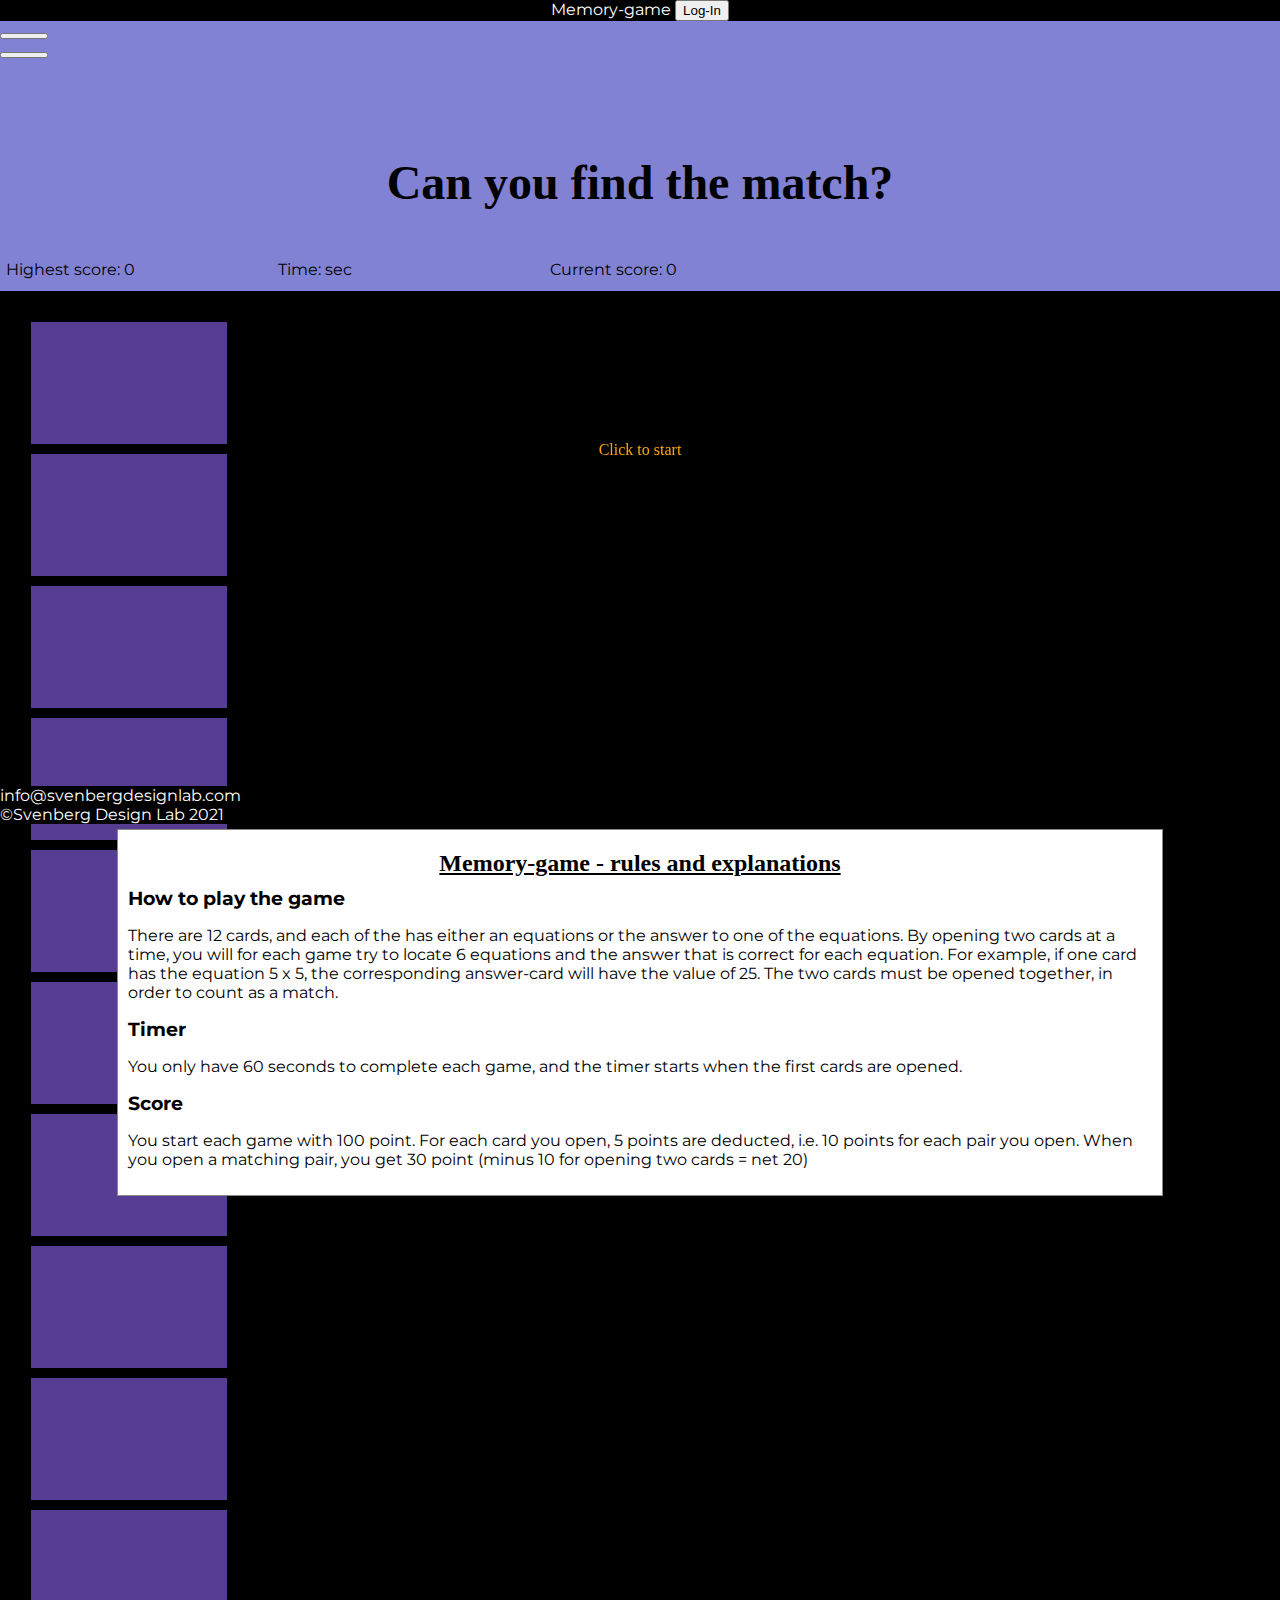
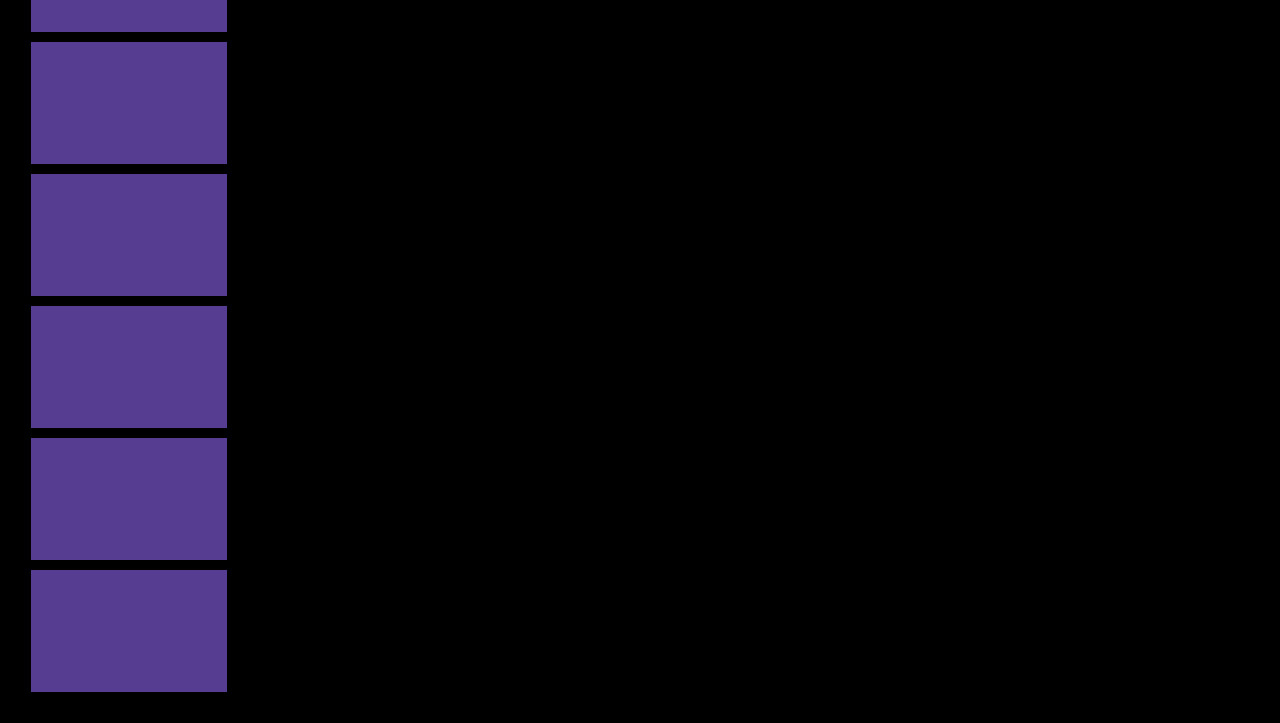
<file: index.html>
<!DOCTYPE html>
<html lang="en">

<head>
    <meta charset="UTF-8">
    <meta http-equiv="X-UA-Compatible" content="IE=edge">
    <meta name="viewport" content="width=device-width, initial-scale=1.0">
    <!-- bootstrap css-->
    <link rel="stylesheet" href="https://stackpath.bootstrapcdn.com/bootstrap/4.1.3/css/bootstrap.min.css" integrity="sha384-MCw98/SFnGE8fJT3GXwEOngsV7Zt27NXFoaoApmYm81iuXoPkFOJwJ8ERdknLPMO" crossorigin="anonymous">
    <!--font awsome and google fonts-->
    <link rel="stylesheet" href="https://use.fontawesome.com/releases/v5.7.2/css/all.css" integrity="sha384-fnmOCqbTlWIlj8LyTjo7mOUStjsKC4pOpQbqyi7RrhN7udi9RwhKkMHpvLbHG9Sr" crossorigin="anonymous">
    <link rel="preconnect" href="https://fonts.googleapis.com">
    <link rel="preconnect" href="https://fonts.gstatic.com" crossorigin>
    <link href="https://fonts.googleapis.com/css2?family=Montserrat&family=Permanent+Marker&display=swap" rel="stylesheet">
    <link rel="stylesheet" href="assets/css/style.css" type="text/css">
    <title>Memory-game</title>
</head>

<body class="container-fluid">
    <header>
        <nav class="navbar fixed-top navbar-expand-md d-flex justify-content-between">
            <a href="index.html" class="navbar-brand">Memory-game</a>
            <button onclick="document.getElementById('sign-in-modal').style.display='block'">Log-In</button>
        </nav>
    </header>

    <div class="content container-fluid">
        <div class="block float-right">
            <button id="color-shaker"><i class="fas fa-palette"></i><i class="fas fa-paint-brush"></i>
            </button>
        </div>
        <div class="block float-right">
            <button id="explanation" type="button" data-toggle="modal" data-target=".bd-example-modal-lg"><i class="fas fa-question"></i>
            </button>
        </div>
        <h1>Can you find the match?</h1>

        <!-- overlays for game-over etc -->
        <div id="start-text" class="overlay-text visible">Click to start</div>
        <div id="victory-text" class="overlay-text">Congratulations,<br>you won the game!
            <span class="overlay-text-small">Click to start over</span>
        </div>
        <div id="game-over-text" class="overlay-text">Sorry! Game over...
            <span class="overlay-text-small">Click to start over</span>
        </div>
        <div class="score-area d-flex justify-content-between container">
            <!--Div for score and timer, or should that be somewhere else??-->
            <div class="inline-block highest-score">Highest score: <span id="highest-score">0</span></div>
            <div class="inline-block timer">Time: <span id="timer"></span>sec</div>
            <div class="inline-block current-score">Current score: <span id="current-score">0</span></div>
        </div>
        <div class="container" id="game-container">
            <div id="game-area1" class="row justify-content-around game-area">
                <div class="col-3 col-lg-2 game-card card-1 question" data-type="value-1">6 + 3</div>
                <div class="col-3 col-lg-2 game-card card-2 answer" data-type="value-1">9</div>
                <div class="col-3 col-lg-2 game-card card-3 question" data-type="value-2">20 - 5</div>
                <div class="d-none d-lg-block game-card card-10 answer" data-type="value-5">18</div>
            </div>
            <div id="game-area2" class="row justify-content-around game-area">
                <div class="col-3 col-lg-2 game-card card-4 answer" data-type="value-2">15</div>
                <div class="col-3 col-lg-2 game-card card-5 question" data-type="value-3">15 + 6</div>
                <div class="col-3 col-lg-2 game-card card-6 answer" data-type="value-3">21</div>
                <div class="d-none d-lg-block game-card card-11 question" data-type="value-6">33 - 6</div>
            </div>
            <div id="game-area3" class="row justify-content-around game-area">
                <div class="col-3 col-lg-2 game-card card-7 question" data-type="value-4">27 - 8</div>
                <div class="col-3 col-lg-2 game-card card-8 answer" data-type="value-4">19</div>
                <div class="col-3 col-lg-2 game-card card-9 question" data-type="value-5">13 + 5</div>
                <div class="d-none d-lg-block game-card card-12 answer" data-type="value-6">27</div>
            </div>
            <div id="game-area4" class="row justify-content-around game-area">
                <div class="col-3 d-lg-none game-card card-10 answer" data-type="value-5">18</div>
                <div class="col-3 d-lg-none game-card card-11 question" data-type="value-6">33 - 6</div>
                <div class="col-3 d-lg-none game-card card-12 answer" data-type="value-6">27</div>
            </div>
        </div>
    </div>

    <!-- Footer -fixed on bottom. Contains copyright, contact-info. Perhaps sosial-links? -->
    <footer class="container-fluid footer fixed-bottom">
        <div id="contact" class="sm-inline">info@svenbergdesignlab.com </div>
        <div id="copyright" class="sm-inline float-sm-right">&copy;Svenberg Design Lab 2021 </div>
    </footer>

    <!-- Credit: Modal Login Form from https://www.w3schools.com/howto/howto_css_login_form.asp -->
    <!-- The Modal -->
    <div id="sign-in-modal" class="modal">
        <!-- Modal Content -->
        <form class="modal-content" action="back-page.html" method="POST">
            <div class="modal-headline">
                <span onclick="document.getElementById('sign-in-modal').style.display='none'" class="close" title="Close Modal">&times;</span>
                <h2>Sign in to save your score!</h2>
            </div>

            <div class="container">
                <label for="uname"><b>Username</b></label>
                <input type="text" placeholder="Enter Username" name="uname" required>

                <label for="psw"><b>Password</b></label>
                <input type="password" placeholder="Enter Password" name="psw" required>

                <button type="submit" class="submit-button">Login</button>
                <label>
                <input type="checkbox" checked="checked" name="remember"> Remember me
                </label>
            </div>

            <div class="container" style="background-color:#f1f1f1">
                <button type="button" onclick="document.getElementById('sign-in-modal').style.display='none'" class="cancelbtn">Cancel</button>
                <span class="psw float-right">Forgot <a href="back-page.html">password?</a></span>
            </div>
        </form>
    </div>


    <!-- Credit: Modal for explaining the game, from https://getbootstrap.com/docs/4.1/components/modal/    -->
    <div id="rules-modal" class="modal fade bd-example-modal-lg" tabindex="-1" role="dialog" aria-labelledby="explanation" aria-hidden="true">
        <div class="modal-dialog modal-lg">
            <div class="modal-content">
                <h2>Memory-game - rules and explanations</h2>
                <h3>How to play the game</h3>
                <p>There are 12 cards, and each of the has either an equations or the answer to one of the equations. By opening two cards at a time, you will for each game try to locate 6 equations and the answer that is correct for each equation. For example,
                    if one card has the equation 5 x 5, the corresponding answer-card will have the value of 25. The two cards must be opened together, in order to count as a match.
                </p>
                <h3>Timer</h3>
                <p>You only have 60 seconds to complete each game, and the timer starts when the first cards are opened. </p>
                <h3>Score</h3>
                <p>You start each game with 100 point. For each card you open, 5 points are deducted, i.e. 10 points for each pair you open. When you open a matching pair, you get 30 point (minus 10 for opening two cards = net 20)</p>
            </div>
        </div>
    </div>
    <!-- bootstrap js + + -->
    <script src="https://code.jquery.com/jquery-3.3.1.slim.min.js" integrity="sha384-q8i/X+965DzO0rT7abK41JStQIAqVgRVzpbzo5smXKp4YfRvH+8abtTE1Pi6jizo" crossorigin="anonymous"></script>
    <script src="https://cdnjs.cloudflare.com/ajax/libs/popper.js/1.14.3/umd/popper.min.js" integrity="sha384-ZMP7rVo3mIykV+2+9J3UJ46jBk0WLaUAdn689aCwoqbBJiSnjAK/l8WvCWPIPm49" crossorigin="anonymous"></script>
    <script src="https://stackpath.bootstrapcdn.com/bootstrap/4.1.3/js/bootstrap.min.js" integrity="sha384-ChfqqxuZUCnJSK3+MXmPNIyE6ZbWh2IMqE241rYiqJxyMiZ6OW/JmZQ5stwEULTy" crossorigin="anonymous"></script>
    <script src="assets/js/script.js"></script>
</body>

</html>
</file>
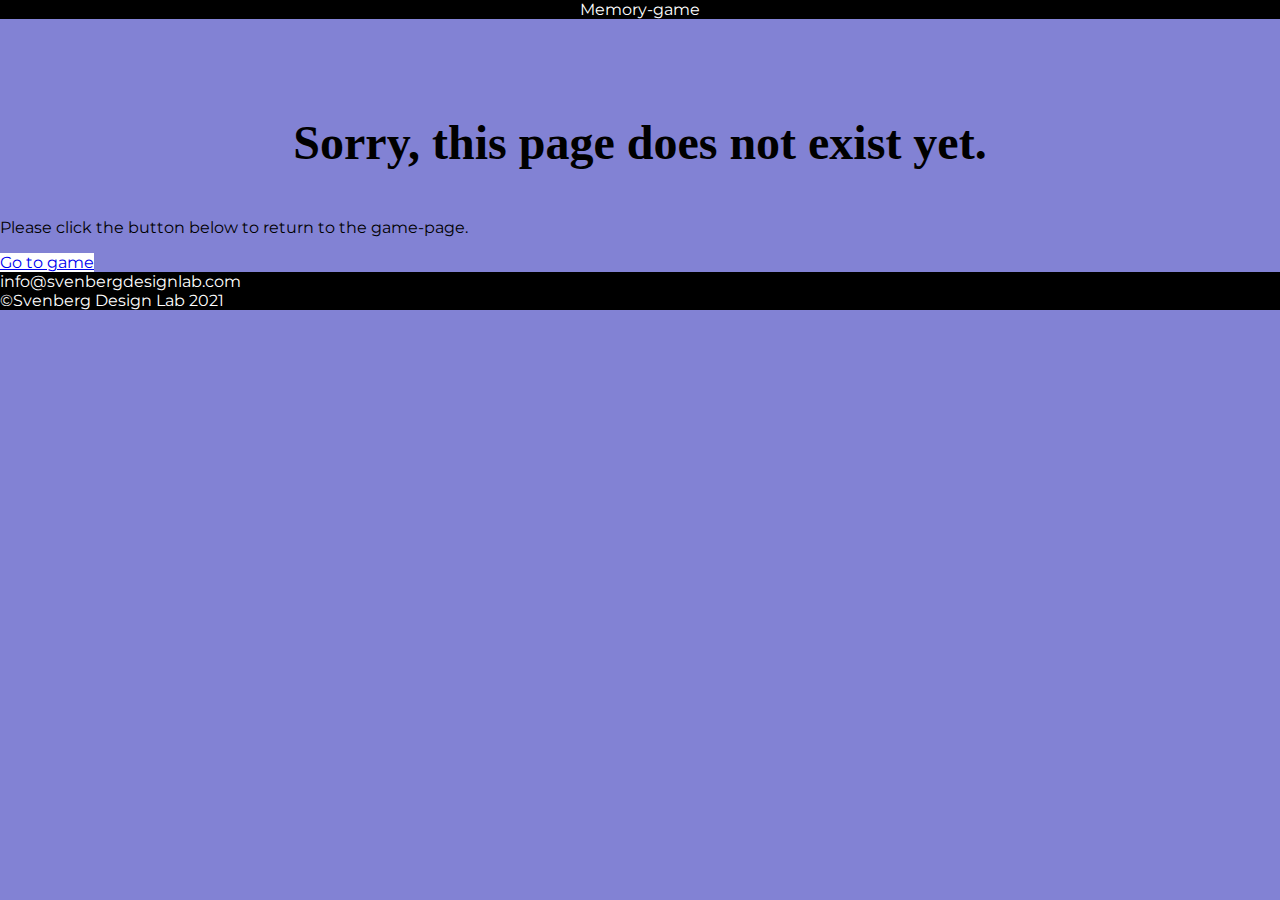
<file: back-page.html>
<!DOCTYPE html>
<html lang="en">

<head>
    <meta charset="UTF-8">
    <meta http-equiv="X-UA-Compatible" content="IE=edge">
    <meta name="viewport" content="width=<device-width>, initial-scale=1.0">
    <!-- bootstrap css-->
    <link rel="stylesheet" href="https://stackpath.bootstrapcdn.com/bootstrap/4.1.3/css/bootstrap.min.css" integrity="sha384-MCw98/SFnGE8fJT3GXwEOngsV7Zt27NXFoaoApmYm81iuXoPkFOJwJ8ERdknLPMO" crossorigin="anonymous">
    <!--font awsome and google fonts-->
    <link rel="stylesheet" href="https://use.fontawesome.com/releases/v5.7.2/css/all.css" integrity="sha384-fnmOCqbTlWIlj8LyTjo7mOUStjsKC4pOpQbqyi7RrhN7udi9RwhKkMHpvLbHG9Sr" crossorigin="anonymous">
    <link rel="preconnect" href="https://fonts.googleapis.com">
    <link rel="preconnect" href="https://fonts.gstatic.com" crossorigin>
    <link href="https://fonts.googleapis.com/css2?family=Montserrat&family=Permanent+Marker&display=swap" rel="stylesheet">
    <link rel="stylesheet" href="assets/css/style.css" type="text/css">
    <title>Memory-game</title>
</head>

<body>
    <header>
        <nav class="navbar fixed-top navbar-expand-md d-flex justify-content-between">
            <a href="index.html" class="navbar-brand">Memory-game</a>
        </nav>
    </header>


    <div class="container-fluid">
        <h1>Sorry, this page does not exist yet.</h1>
        <p class="text-center">Please click the button below to return to the game-page.</p>
        <a href="index.html" id="back-btn" class="btn btn-default btn-lg btn-block" role="button">Go to game</a>

    </div>

    <!-- Footer -fixed on bottom. Contains copyright, contact-info. Perhaps sosial-links? -->
    <footer class="container-fluid footer fixed-bottom">
        <div id="contact" class="sm-inline">info@svenbergdesignlab.com </div>
        <div id="copyright" class="sm-inline float-sm-right">&copy;Svenberg Design Lab 2021 </div>
    </footer>

    <!-- bootstrap js + + -->
    <script src="https://code.jquery.com/jquery-3.3.1.slim.min.js" integrity="sha384-q8i/X+965DzO0rT7abK41JStQIAqVgRVzpbzo5smXKp4YfRvH+8abtTE1Pi6jizo" crossorigin="anonymous"></script>
    <script src="https://cdnjs.cloudflare.com/ajax/libs/popper.js/1.14.3/umd/popper.min.js" integrity="sha384-ZMP7rVo3mIykV+2+9J3UJ46jBk0WLaUAdn689aCwoqbBJiSnjAK/l8WvCWPIPm49" crossorigin="anonymous"></script>
    <script src="https://stackpath.bootstrapcdn.com/bootstrap/4.1.3/js/bootstrap.min.js" integrity="sha384-ChfqqxuZUCnJSK3+MXmPNIyE6ZbWh2IMqE241rYiqJxyMiZ6OW/JmZQ5stwEULTy" crossorigin="anonymous"></script>
    <script src="assets/js/script.js"></script>
</body>

</html>
</file>
<file: assets/css/style.css>
body {
    margin: 0;
    padding: 0;
    font-family: 'Montserrat', sans-serif;
    background-color: rgb(130, 130, 212);
    height: 100%;
    color: black;
}

nav {
    list-style: none;
    color: #fff;
    background-color: black;
    text-align: center;
    padding: 0;
    margin: 0;
}

nav a {
    text-decoration: none;
    color: #fff;
    display: inline-block;
    background-color: black;
}

nav a:hover {
    background-color: rgb(75, 72, 72);
    color: #f0f0f5;
}

#color-shaker,
#explanation {
    width: 48px;
}

h1 {
    text-align: center;
    font-family: 'Permanent Marker', cursive;
    font-size: xx-large;
    margin-top: 2em;
    margin-bottom: 1em;
    color: black;
}

h2 {
    text-align: center;
    font-family: 'Permanent Marker', cursive;
    font-size: x-large;
    margin-top: 2em;
    margin-bottom: 1em;
    color: black;
}

.content {
    height: 85vh;
}


/* Credit: Modal Login Form from https://www.w3schools.com/howto/howto_css_login_form.asp */


/* Full-width input fields */

input[type=text],
input[type=password] {
    width: 100%;
    padding: 12px 20px;
    margin: 8px 0;
    display: inline-block;
    border: 1px solid #ccc;
    box-sizing: border-box;
}


/* Set a style for submit-buttons */

.submit-button {
    background-color: rgb(48, 122, 73);
    color: white;
    padding: 14px 20px;
    margin: 8px 0;
    border: none;
    cursor: pointer;
    width: 100%;
}

.submit-button:hover {
    opacity: 0.8;
}


/* Set a style for the cancel button */

.cancelbtn {
    width: auto;
    padding: 10px 18px;
    background-color: #e49336;
    color: white;
    border: none;
    cursor: pointer;
}


/* The Modal (background) */

#sign-in-modal {
    display: none;
    /* Hidden by default */
    position: fixed;
    /* Stay in place */
    z-index: 1;
    /* Sit on top */
    left: 0;
    top: 0;
    width: 100%;
    /* Full width */
    height: 100%;
    /* Full height */
    overflow: auto;
    /* Enable scroll if needed */
    background-color: rgb(0, 0, 0);
    /* Fallback color */
    background-color: rgba(0, 0, 0, 0.4);
    /* Black w/ opacity */
    padding-top: 60px;
}


/* Modal Content/Box */

.modal-content {
    background-color: #fefefe;
    margin: 5px auto;
    /* 15% from the top and centered */
    border: 1px solid #888;
    width: 80%;
    /* Could be more or less, depending on screen size */
}


/* The Close Button */

.close {
    /* Position it in the top right corner outside of the modal */
    position: absolute;
    right: 25px;
    top: 0;
    color: #000;
    font-size: 35px;
    font-weight: bold;
}


/* Close button on hover */

.close:hover,
.close:focus {
    color: red;
    cursor: pointer;
}


/* Change styles for span and cancel button on extra small screens */

@media screen and (max-width: 300px) {
    span.psw {
        display: block;
        float: none;
    }
    .cancelbtn {
        width: 100%;
    }
}


/* overlay-details from YouTube-channel "Web Dev Simplified", video "How to Code a Card Matching Game"*/

.overlay-text {
    display: none;
    position: fixed;
    top: 0;
    left: 0;
    right: 0;
    bottom: 0;
    justify-content: center;
    align-items: center;
    z-index: 100;
    color: orange;
    font-family: 'Permanent Marker', cursive;
}

.overlay-text-small {
    font-size: .4em;
}

.overlay-text.visible {
    display: flex;
    flex-direction: column;
    animation: overlay-grow 500ms forwards;
    text-align: center;
}

@keyframes overlay-grow {
    from {
        background-color: rgba(0, 0, 0, 0);
        font-size: 0;
    }
    to {
        font-size: 3.5em;
        background-color: rgba(0, 0, 0, 0.8);
    }
}


/*elements in score-area*/

.highest-score,
.timer,
.current-score {
    display: inline-block;
    margin-bottom: 10px;
    padding: 2px 6px;
    width: 20vw;
}


/* big container around everything (except h1) */

#game-container {
    padding: 20px;
    padding-bottom: 20px;
    background-color: black;
    border: solid 1px;
}


/* div around game-boxes*/

#game-area {
    height: 40vh;
}

.game-card {
    border: solid 1px;
    width: 15vw;
    height: 10vh;
    text-align: center;
    background-color: rgb(87, 61, 146);
    padding: 15px 1px;
    margin: 10px;
    cursor: pointer;
    color: rgba(0, 0, 0, 0)
}

.game-card.visible {
    color: black;
    background-color: white;
}

.footer {
    background-color: black;
    color: white;
}

.modal-content {
    padding: 10px;
}

.modal-content h2 {
    text-decoration: underline;
    margin: 10px 0;
}

.modal-content h3 {
    margin: 10px 0;
}


/* Back-page */

#back-btn {
    background-color: white;
    width: auto;
}


/* Credit: media-query-template from "https://getbootstrap.com/docs/4.1/layout/overview/" */

@media (min-width: 768px) {
    h1 {
        font-size: 48px;
    }
}
</file>
